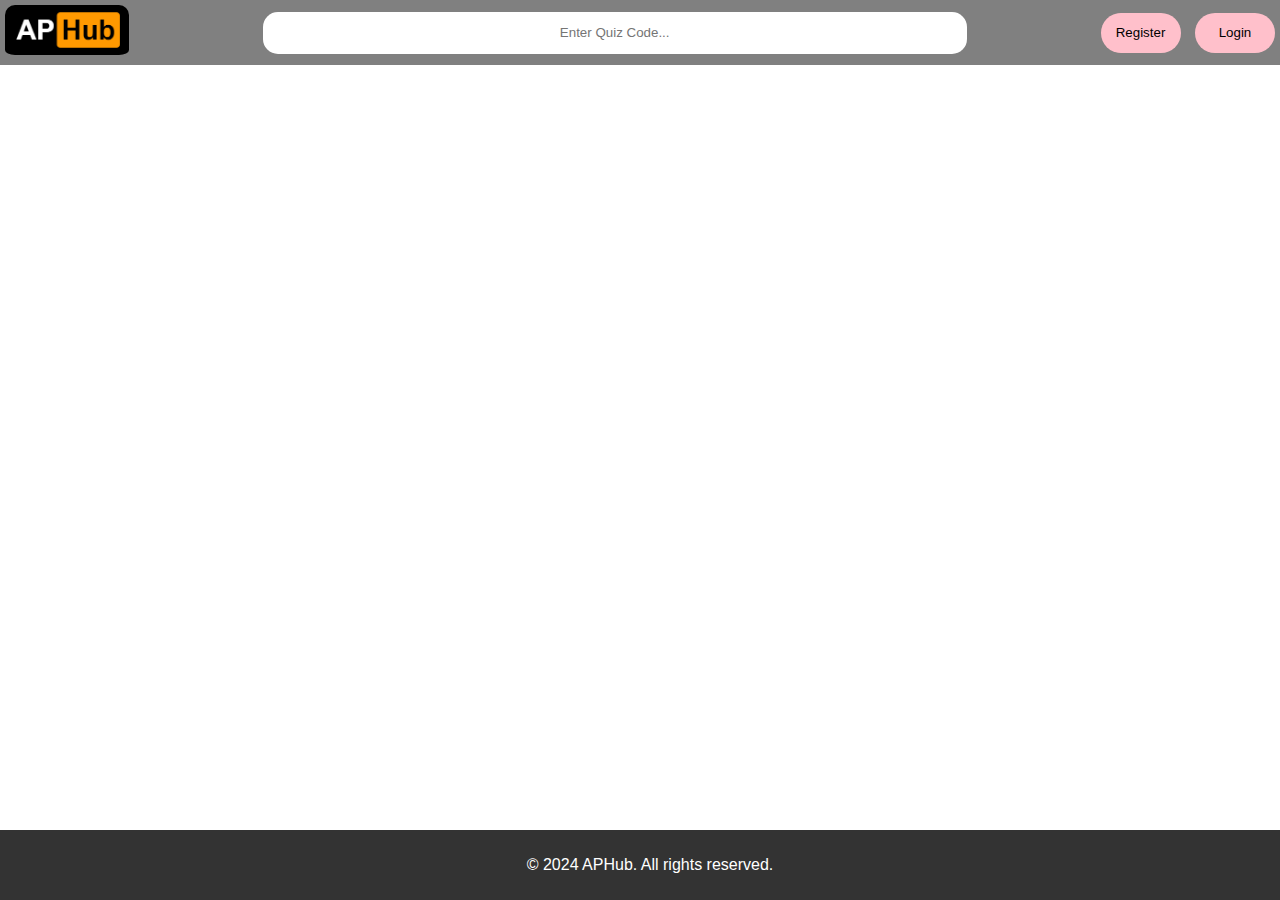
<file: Home/index.html>
<!DOCTYPE html>
<html lang="en">

<head>
    <meta charset="UTF-8">
    <meta name="viewport" content="width=device-width, initial-scale=1.0">
    <title>APHub - Home</title>
    <link rel="shortcut icon" href="favicon.png" type="image/x-icon">
    <link rel="stylesheet" href="https://cdnjs.cloudflare.com/ajax/libs/font-awesome/4.7.0/css/font-awesome.min.css">
    <link rel="stylesheet" href="style.css">
</head>

<body>
    <nav>
        <img src="logo.png" id="nav-icon">
        <input type="text" placeholder="Enter Quiz Code...">
        <div>
            <input type="button" value="Register" id="nav-btn">
            <input type="button" value="Login" id="nav-btn">

            <i class="fa fa-bars fa-2x" style="display:none"></i>
        </div>

    </nav>

    <script>
        document.getElementById('register-btn').onclick = function () {
            window.location.href = 'register.php';
        };

    </script>

    <footer>
        <p>&copy; 2024 APHub. All rights reserved.</p>
    </footer>

</body>

</html>
</file>
<file: Home/style.css>
#nav-icon {
  padding-bottom: 5px;
  border-radius: 10px;
  border: none;
  width: fit-content;
  height: 50px;
  justify-content: center;
  cursor: pointer;
}

li {
  list-style-type: none;
}

nav {
  background-color: grey;
  top: 0;
  left: 0;
  width: 100%;
  position: fixed;
  display: flex;
  flex-direction: row;
  padding: 5px;
  justify-content: space-between;
  align-items: center;
}

input[type="text"] {
  background-color: white;
  width: 500px;
  height: 40px;
  border: none;
  border-radius: 15px;
  text-align: center;
  align-items: center;
  justify-content: center;
}

#nav-btn,
#register-btn,
#login-btn {
  background-color: pink;
  width: 80px;
  height: 40px;
  border: none;
  border-radius: 30px;
  text-align: center;
  align-items: center;
  margin-right: 10px;
  cursor: pointer;
}

#login-field {
  outline-style: auto;
  border: none;
  border-radius: 30px;
  background-color: snow;
  width: 300px;
  height: 30px;
}

#login-field-text {
  font-family: "Inter", sans-serif;
  font-size: large;
}

#main-text-center {
  margin: auto auto;
  text-align: center;
  margin-bottom: 10px;
  font-weight: bold;
}

.login-box {
  margin: auto auto;
  border: 1px solid #ccc;
  width: 40%;
  display: flex;
  flex-direction: column;
  justify-content: space-between;
  align-items: center;
  padding: 10px 10px;
}

@media screen and (min-width: 1000px) {
  input[type="text"] {
    width: 700px;
  }
}

@media screen and (max-width: 1000px) {
  input[type="text"] {
    width: 300px;
  }
}

@media screen and (max-width: 756px) {
  #nav-btn {
    display: none;
  }

  input[type="text"] {
    width: 200px;
  }
}

footer {
  background-color: #333;
  color: #fff;
  text-align: center;
  position: fixed;
  padding: 10px;
  margin-top: 20px;
  bottom: 0;
  width: 100%;
}

body {
  font-family: Arial, sans-serif;
  margin: 0;
  padding: 0;
  display: flex;
  flex-direction: column;
  align-items: stretch;
}

#top-bar {
  display: flex;
  justify-content: space-between;
  align-items: center;
  background-color: grey;
  padding: 10px;
  position: fixed;
  width: 100%;
  top: 0;
  z-index: 1000;
  height: 50px;
}

#quiz-code-input {
  width: 500px;
  height: 30px;
}

#top-navigation {
  display: flex;
  justify-content: space-between;
  width: 100%;
  margin-top: 70px;
  padding-bottom: 2.5rem;
}

#left-btn {
  font-size: 20px;
  background-color: pink;
  width: 180px;
  height: 50px;
  border: none;
  text-align: center;
  align-items: center;
  margin-right: 10px;
  cursor: pointer;
}

#middle-content {
  width: 60%;
  padding: 20px;
  box-sizing: border-box;
  /* position: relative; */
  margin-bottom: 20px;
  display: flex;
  flex-direction: column;
}

#middle-quiz-content {
  width: 60%;
  flex-grow: 1;
  padding: 20px;
  box-sizing: border-box;
  position: relative;
  margin-bottom: 20px;
}
#middle-quiz-content h1 {
  font-size: 30px;
  margin-bottom: 10px;
  text-align: center;
}
#right-sidebar {
  width: 20%;
  background-color: #f4f4f4;
  padding: 20px;
  box-sizing: border-box;
}

#top-categories {
  background-color: #ddd;
  padding: 10px;
  text-align: center;
}

#hot-quizzes {
  margin-top: 20px;
}

#hot-topics {
  margin-top: 20px;
}

.user-details-box {
  /* position: relative; */
  background-color: rgb(184, 231, 255);
  height: 500px;
  margin-top: 20px;
}

#editbtn {
  background-color: rgb(66, 141, 210);
  border-style: none;
  float: right;
  padding: 10px;
  color: white;
  cursor: pointer;
}

#editbtn:hover {
  background-color: rgb(79, 162, 240);
}

.recent-activities {
  display: flex;
  align-items: center;
  justify-content: space-between;
  float: left;
}

.tab {
  width: 100px;
  height: 30px;
  border: none;
  border-radius: 15px;
  color: white;
  background-color: rgb(66, 141, 210);
  margin: 10px;
  float: right;
}

.quiz-card {
  color: white;
  border: 1px solid #ddd;
  background-color: #4a4a4a;
  padding: 10px;
  margin: 10px;
  display: inline-block;
  width: 200px;
  height: max-content;
  text-align: center;
}
.topic-card {
  border: 1px solid #ddd;
  padding: 10px;
  margin: 10px;
  display: inline-block;
  width: 150px;
  height: max-content;
  text-align: center;
}

.quiz-overview-card {
  border: 1px solid #ddd;
  padding: 10px;
  margin: 10px;
  display: inline-block;
  width: max-content;
  height: max-content;
  text-align: left;
}

.quiz-overview-container {
  width: 80%;
  margin: 20px auto;
  background-color: #1a1a1a;
  border-radius: 10px;
  overflow: hidden;
}

.quiz-info {
  padding: 20px;
  background-color: #2a2a2a;
}

.quiz-info h1 {
  font-size: 24px;
  margin-bottom: 10px;
}

.quiz-info h2 {
  font-size: 20px;
  margin-bottom: 5px;
}

.quiz-info p {
  font-size: 16px;
  margin-bottom: 10px;
}

.quiz-details {
  display: flex;
  align-items: center;
  margin-bottom: 10px;
}

.quiz-details span {
  margin-right: 10px;
}

.quiz-tags {
  display: flex;
  flex-wrap: wrap;
}

.quiz-tags span {
  margin-right: 10px;
  margin-bottom: 10px;
  padding: 5px;
  border-radius: 5px;
  background-color: #3a3a3a;
}

.join-button {
  float: right;
  padding: 5px 5px;
  border: none;
  border-radius: 5px;
  background-color: #4a4a4a;
  cursor: pointer;
}

.comment-section {
  padding: 20px;
  background-color: #1a1a1a;
}

.comment-section h3 {
  font-size: 20px;
  margin-bottom: 10px;
}

.comment {
  margin-bottom: 10px;
  padding: 10px;
  border-radius: 5px;
  background-color: #2a2a2a;
}

.commenter {
  font-size: 16px;
  font-weight: bold;
  margin-bottom: 5px;
}

.comment-text {
  font-size: 16px;
}
.section {
  margin: 10px;
  padding: 10px;
  border: 1px solid black;
  display: flex;
  justify-content: flex-end;
  overflow: hidden;
}

.segment {
  margin: 10px;
  padding: 10px;
  display: flex;

  overflow: hidden;
}

.user-profile {
  height: max-content;
}
</file>
